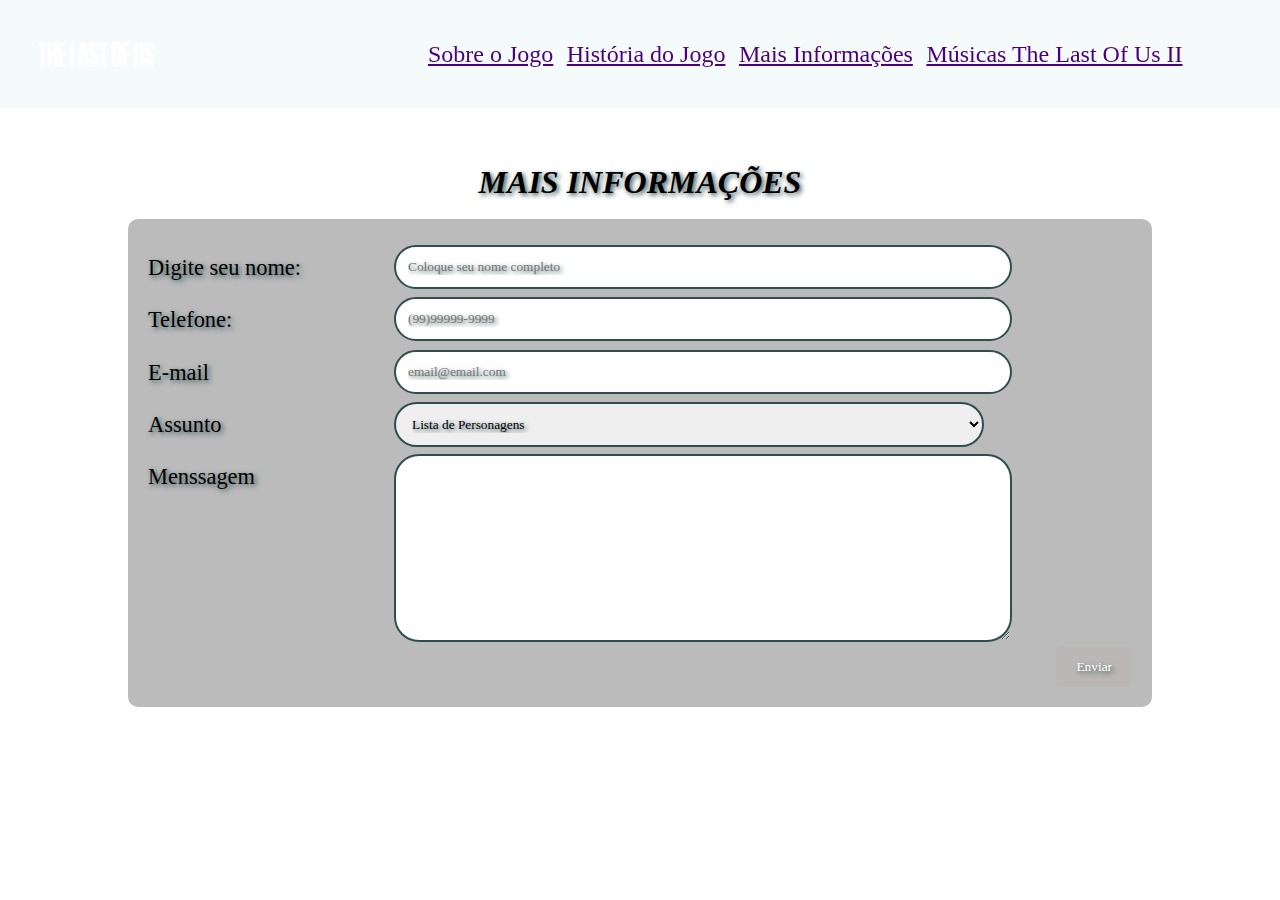
<file: contato.html>
<!DOCTYPE html>
<html lang="pt-br">
<head>
    <meta charset="UTF-8">
    <meta http-equiv="X-UA-Compatible" content="IE=edge">
    <meta name="viewport" content="width=device-width, initial-scale=1.0">
    <link rel="stylesheet" href="css/reset.css">
    <link rel="stylesheet" href="css/estilo.css">
    <link rel="shortcut icon" href="img/favicon.ico" type="image/x-icon">
    <title>Mais Informações</title>
</head>

<body>
    <header class="fixo">
    <div class="logo">
        <img class="img_logo" src="img/The-Last-Of-Us-Logo-No-Background.png" alt="logo">
    </div>
        <nav class="itens_menu">
        
       
             <ul>
                    <li><a href="#sobre">Sobre o Jogo</a></li>
                    <li><a href="#história">História do Jogo</a></li>
                    <li><a href="contato.html">Mais Informações</a></li>
                    <li><a href="musicas.html">Músicas The Last Of Us II</a></li>

                </ul>
        </nav>
    </header>
    <div class="container descer">
        <h1>MAIS INFORMAÇÕES</h1>
        <section>
            <div class="form">
                <form action="#">                    
                    <div class="row">
                        <div class="col-25">
                            <label>Digite seu nome: </label>
                        </div>
                        <div class="col-75">
                            <input type="text" placeholder="Coloque seu nome completo">
                        </div>   
                    </div>
                    <div class="row">
                        <div class="col-25">
                            <label>Telefone: </label>
                        </div>
                        <div class="col-75">
                            <input type="tel" placeholder="(99)99999-9999">
                        </div> 
                    </div>
                    <div class="row">
                        <div class="col-25">
                            <label> E-mail</label>
                        </div>
                        <div class="col-75">
                            <input type="email" placeholder="email@email.com">
                        </div>   
                    </div>
                    <div class="row">
                        <div class="col-25">
                            <label> Assunto </label>
                        </div>
                        <div class="col-75">
                            <select>
                                <option value="1">Lista de Personagens</option>
                                <option value="2">Joel</option>
                                <option value="3">Ellie</option>
                                <option value="4">Gina</option>
                                <option value="5">Abby</option>
                            </select>
                        </div>  
                    </div>
                    <div class="row">
                        <div class="col-25">
                            <label> Menssagem</label>
                        </div>
                        <div class="col-75">
                            <textarea name="message" rows="10" cols="30">
                            </textarea> 
                        </div>  
                    </div>
                    <div class="row">
                        <input type="submit" value="Enviar"> 
                    </div> 
                </form>
            </div>
        </section>       
    </div>
    <footer>      
    <p class="center">Desenvolvido por Giovana Campos</p>
    </footer>
</body>
</html>
</file>
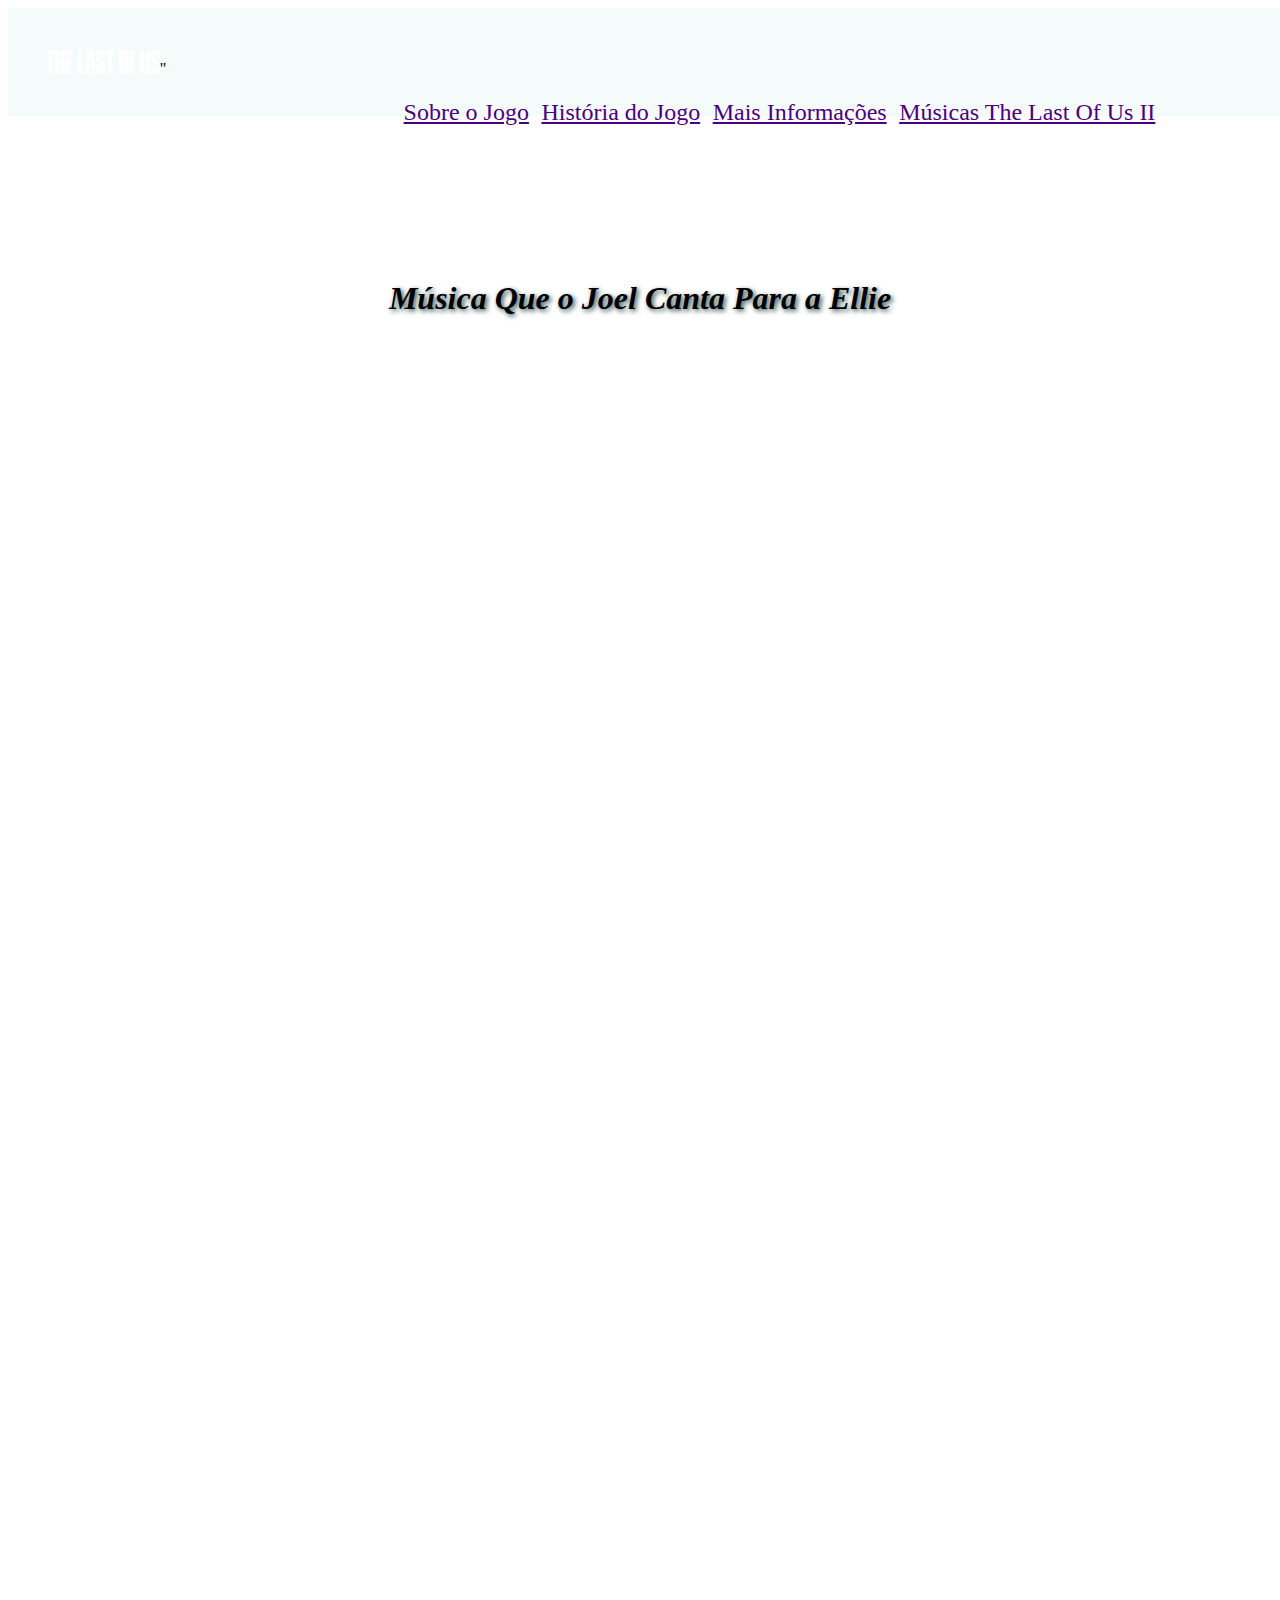
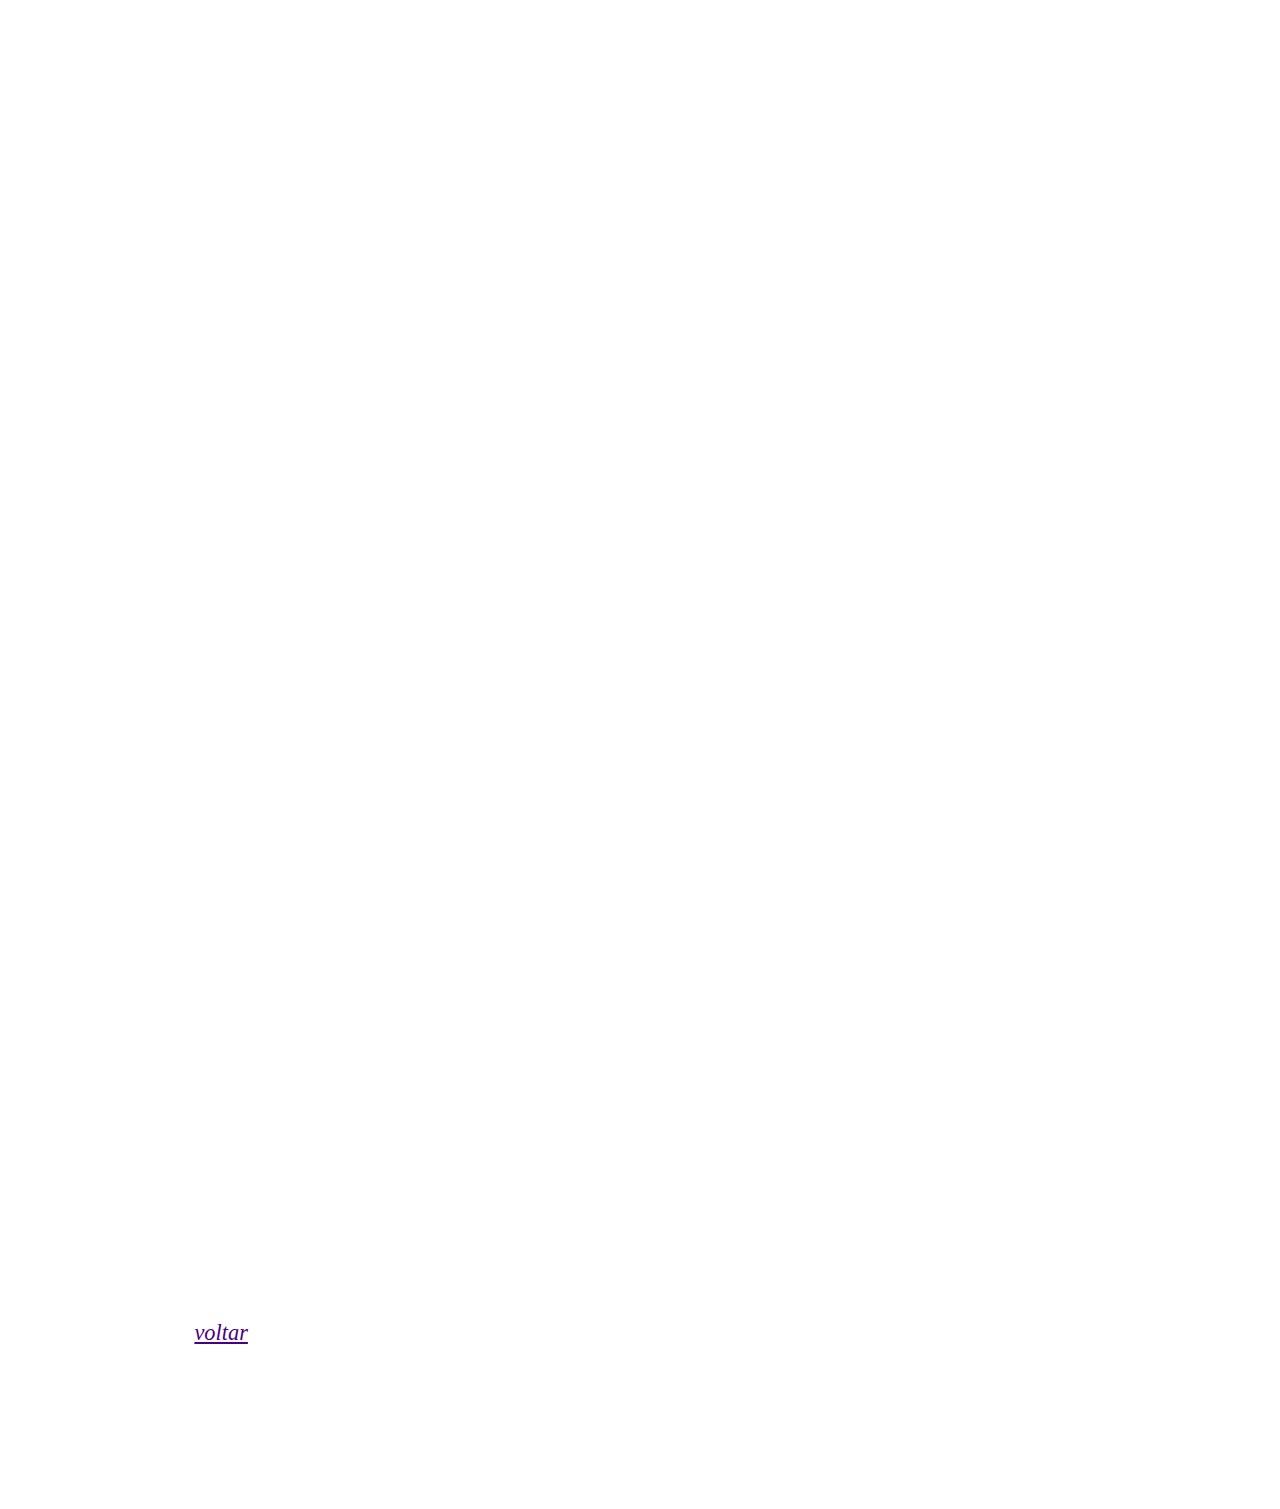
<file: letras.html>
<!DOCTYPE html>
<html lang="en">
<head>
    <meta charset="UTF-8">
    <meta http-equiv="X-UA-Compatible" content="IE=edge">
    <meta name="viewport" content="width=device-width, initial-scale=1.0">
    <link rel="stylesheet" href="css/estilo.css">
    <title>Tradução Future Days</title>
</head>
<body>
    <header>
        <div>
        <div class="logo">
<img class="img_logo" src="img/The-Last-Of-Us-Logo-No-Background.png" alt="logo">"    
            </div>
               
            <nav class="itens_menu">
              
            <ul>
                <li><a href="#sobre">Sobre o Jogo</a></li>
                <li><a href="#história">História do Jogo</a></li>
                <li><a href="contato.html">Mais Informações</a></li>
                <li><a href="musicas.html">Músicas The Last Of Us II</a></li>
            </ul>
        </div>
    
        
    </header>
      
         </nav>   
   
    <div class="container descer">
        <h1>Música Que o Joel Canta Para a Ellie</h1>
       <p> Se por acaso eu te perdesse</p>
       <p>Eu com certeza perderia a mim mesmo</p>
       <p>Tudo o que eu encontrei, querida</p>
        <p>Eu não encontrei sozinho</p>



        <p>Tente e às vezes você vai conseguir</p>
        <p>Fazer de mim este homem</p>
        <p>Todas as minhas peças roubadas</p>
        <p>Eu não preciso mais delas</p>

        <p>Eu acredito</p>
        <p>E eu acredito, porque eu consigo ver</p>
        <p>Nossos dias futuros</p>
        <p>Dias de você e eu</p>

        <p>Há um tempo, quando eu estava me sentindo</p>
        <p>desordenado</p>
        <p>Eu me concentrei em orar</p>
        <p>Você veio do fundo do oceano</p>
        <p>Ouve-se algo lá fora?</p>
        <p>Todas as complexidades e os jogos</p>
        <p>Ninguém ganha, mas, por algum motivo, continuam</p>
        <p>sendo jogados</p>

        <p>Todos os corações despedaçados</p>
        <p>Eles podem até morrer, mas dentro de nós eles</p>
        <p>continuam vivos</p>
        <p>Eu acredito</p>
        <p>E eu acredito porque eu posso ver</p>

        <p>Nossos dias futuros</p>
        <p>Dias de você e eu</p>
        <p>Quando furacões e ciclones se enfureceram</p>
        <p>Quando os ventos transformaram a sujeira em poeira</p>

        <p>Quando as inundações vieram ou as marés se</p>
        <p>levantaram</p>
        <p>Isso nos tornou cada vez mais próximos</p>
        <p>Todas as promessas feitas ao pôr do sol</p>

        <p>Eu as fiz, assim como o resto</p>
        <p>Todos os demônios que costumavam nos rodear</p>
        <p>Sou grato agora que eles nos deixaram</p>
        <p>Tão persistente nos meus caminhos</p>

        <p>Ei, anjo, estou aqui para ficar</p>
        <p>Sem resistência, sem sustos</p>
        <p>Por favor, isso é bom demais para ir embora</p>

        <p>Eu acredito</p>
        <p>E eu acredito, porque eu posso ver</p>
        <p>Nossos dias futuros</p>
        <p>Dias de você e eu</p>
        <P>Você e eu</P>
        <P>Dias, você e eu</P>

        <p><a href="index.html"> voltar</a></p>


    </div>
   
    <footer>
        <p>Desenvolvido por Giovana Campos</p>
    </footer>
    
</body>
</html>
</file>
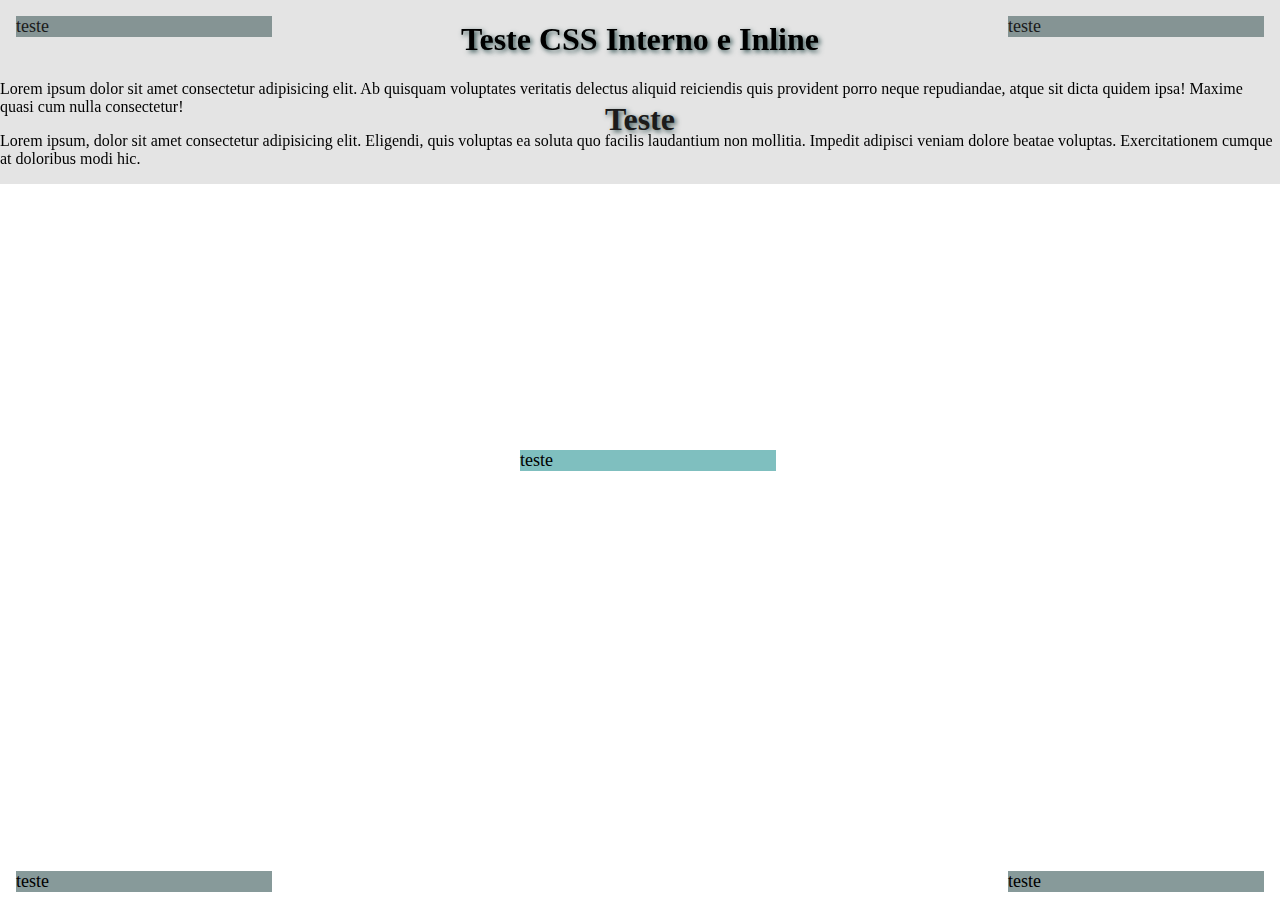
<file: testecss.html>
<!DOCTYPE html>
<html lang="en">
<head>
    <meta charset="UTF-8">
    <meta http-equiv="X-UA-Compatible" content="IE=edge">
    <meta name="viewport" content="width=device-width, initial-scale=1.0">
    <title>Teste CSS interno e Inline</title>
    <style>
        body{
            background-image: url(https://www.cabanadoleitor.com.br/wp-content/uploads/2020/05/the-last-of-us-ellie-ps4-theme-dark_p521.jpg);

        }
        h1{
            text-align: center;
            font-weight: bold;
            text-shadow: 2px 2px 5px#2F4F4F	;
            
        }
        p{
            color: #000000;
        }
        .container{
            position: relative;
            background-color:#2F4F4F ;
            width: 100%;
            height: 1220px;
            text-align: center;
        }
        .topoesquerda{
            position: absolute;
            top: 16px;
            left: 16px;
            font-size: 18px;
            width: 20%;
            background-color:#2f4f4f93;
        }
        .topodireita{
            position: absolute;
            top: 16px;
            right: 16px;
            font-size: 18px;
            width: 20%;
            background-color:#2f4f4f93 ;

        }
        .abaixoesquerda{
            position: absolute;
            bottom: 8px;
            left: 16px;
            font-size: 18px;
            width: 20%;
            background-color:#2f4f4f93;
        }
        .abaixodireita{
            position: absolute;
            bottom: 8px;
            right: 16px;
            font-size: 18px;
            width: 20%;
            background-color: #2f4f4f93;
        }
        .centro{
            position: absolute;
            top: 50%;
            font-size: 18px;
            width: 20%;
            background-color: #00808080;
            margin-left: 40%;
        }
        .fixo{
            position: fixed;
            top: 0%;
            right: 0;
            left: 0;
            z-index: 1030;
            background-color: rgba(128, 128, 128, 0.212)  ;

        }
        .main{
            margin-top: 8%;
        }
    </style>
</head>
<body>
    <header class="fixo">
    <h1 style="background-color: #e6e6fa00;">Teste CSS Interno e Inline</h1>
<p style="background-color: #d8bfd800;">Lorem ipsum dolor sit amet consectetur adipisicing elit. Ab quisquam voluptates veritatis delectus aliquid reiciendis quis provident porro neque repudiandae, atque sit dicta quidem ipsa! Maxime quasi cum nulla consectetur!</p>
<p style="background-color: #d8bfd800;">Lorem ipsum, dolor sit amet consectetur adipisicing elit. Eligendi, quis voluptas ea soluta quo facilis laudantium non mollitia. Impedit adipisci veniam dolore beatae voluptas. Exercitationem cumque at doloribus modi hic.</p>  
</header> 
<div class="main">
    <h1>Teste</h1>
    <div class="topoesquerda"> teste</div>
    <div class="topodireita">teste</div>
    <div class="abaixoesquerda">teste</div>
    <div class="abaixodireita">teste</div>
    <div class="centro">teste</div>
  </div>

</div>







</body>
</html>
</file>
<file: css/estilo.css>
html{
    scroll-behavior: smooth;
}
header{
    background-color: #008080;
    padding: 2%;
    width: 100%;
    display: flex;
    flex-direction: column;
    align-items: center;
}

.fixo{
    position: fixed;
    width: 100%;
    z-index:1000 ;
    top: 0;
}
.menu{
    background-color: rgba(0, 0, 0, 0.034) ;
    padding: 2%;
    text-align: center;
    width: 100%;
    position: relative;
    

    
}
.itens_menu{
    text-align: center;
}
.itens_menu li{
    font-size: 1.5em;
    line-height: 1.5;
  
}
h1{
    text-shadow: 2px 2px 5px#2F4F4F	;
    font-size: 2em;
    margin-top: 1%;
    margin-bottom: 1%;

}
body{
background-image: url(https://criticalhits.com.br/wp-content/uploads/2020/09/last-of-us-desktop-wallpaper017-910x512.jpg);
background-repeat: no-repeat;
background-attachment: fixed;
background-size:cover ;

}
section{
    margin-top: 2%;
    margin-bottom: 2%;
}

.container{
    width: 80%;
    margin: auto;
    position: relative;
   
}

h1{
    text-align: center;
    font-family: Cambria, Cochin, Georgia, Times, 'Times New Roman', serif;
     font-weight: 700; 
     font-style: oblique;      
      

    	
}
.img_corpo{
    width: 75%;
    
}

figure{
    text-align: center;
    margin-top: 1%;
    margin-bottom: 1%;

}
    .img_toop{
        width: 80%;
        margin-top: 12.5%;
    }
    .logo{
        text-align: center;
       
        
    }
    .img_logo{
        width: 16%;
        position: relative;
        margin-top: 1%;

        
    }
    p{
        font-size: 1.4em;
        color: rgb(255, 255, 255);
        font-weight: normal;
        text-indent: 60px;
        text-align: justify;
        line-height: 1.5;
        font-style: oblique;
    }
    footer{
        background-color: #e6e6fa00;
        padding-top: 2%;
        padding-bottom: 2%;
        text-align: center;
    }
    .center{
        text-align: center;
    }
   
    
a:link {
    color: #4B0082	;
}

a:visited {
    color: #2F4F4F		;
}

a:hover {
    color: #008080	;
}

a:active {
    color: #7B68EE	;
}

.direita{
    float:left;
    margin-right: 2%;
    width: 45%;
}

table{
    width: 100%;
    border-collapse: collapse;
}

table, th, td {
    border: 3px solid rgba(0, 0, 0, 0.685);
    padding: 1.5%;
    text-align: center;
    font-family: Cambria, Cochin, Georgia, Times, 'Times New Roman', serif; 
    font-size: 1.2em;
    text-shadow: 2px 2px 5px#2F4F4F
    

    


  }

td:first-child { 
    width: 40%;  
}
td:first-child + td {  
    width: 60%; 
}

th{

    font-size: 1.4em;
    font-weight: bolder;
    color; 
         
      

}

audio{
    width: 80%;
}

audio::-webkit-media-controls-panel{ 
    background-color:#2F4F4F !important; 
}

form {
    box-sizing: border-box;
    font-family: Cambria, Cochin, Georgia, Times, 'Times New Roman', serif;
    font-size: 1.4em;
   
  }

.form{
    background-color: rgba(0, 0, 0, 0.267) ;
    padding: 20px;
    border-radius: 10px;
    
  
}


input[type=text], input[type=tel], input[type=email], select, textarea  {
    width: 80%;
    padding: 12px;
    border: 2px solid #2F4F4F ;
    border-radius: 25px;
    resize: vertical;
    font-family: Cambria, Cochin, Georgia, Times, 'Times New Roman', serif;
    text-shadow: 2px 2px 5px#2F4F4F 
    
  }

  label {
    padding: 12px 12px 12px 0;
    display: inline-block;
    font-family: Cambria, Cochin, Georgia, Times, 'Times New Roman', serif; 
    text-shadow: 2px 2px 5px#2F4F4F 
    

  }

  input[type=submit] {
    background-color:rgba(189, 175, 175, 0.301)  ;
    color: rgb(255, 255, 255);
    padding: 12px 20px;
    border: none;
    border-radius: 4px;
    cursor: pointer;
    float: right;
    font-family:Cambria, Cochin, Georgia, Times, 'Times New Roman', serif;
    text-shadow: 2px 2px 5px#2F4F4F   
  }

  input[type=submit]:hover {
    background-color:#008080	 ;
    font-family: Cambria, Cochin, Georgia, Times, 'Times New Roman', serif; 
    text-shadow: 2px 2px 5px#2F4F4F
  }

  .col-25 {
    float: left;
    width: 25%;
    margin-top: 6px;
  }
  
  .col-75 {
    float: left;
    width: 75%;
    margin-top: 6px;
  }

  .row:after {
    content: "";
    display: table;
    clear: both;
  }

   /* Altera configuração quanod a tela está menor que 600px */
  @media screen and (max-width:600px){
      .col-25, .col-75, input[type=submit]{
          width: 100%;
          margin-top: 0;
      }
      .logo{
          text-align: center;
      }
      .img_logo{
          width: 20%;
      }
      .banner{
          margin-top: 40%;
      }
      .descer{
          margin-top: 50%;
      }
  }
  
  /* Altera configuração quando a tela for maior que 601 px*/
  @media  screen and (min-width:601px) {

      header{
          background-color: #0080800a;
          flex-direction: row;
          padding: 3%;
      }
      
  }
  .itens_menu{
      position: absolute;
      right: 6%;
      width: 70%


  }
  .itens_menu ul li{
      display: inline;
      margin-left: 1% ;   
  }

  .img_logo{
      width: 30%;
  }

  .logo{
      width: 30%;
      text-align: left;
  }

  .banner{
      margin-top: 1%;
  }

  .descer{
      margin-top: 13%;
     
  }

}
</file>
